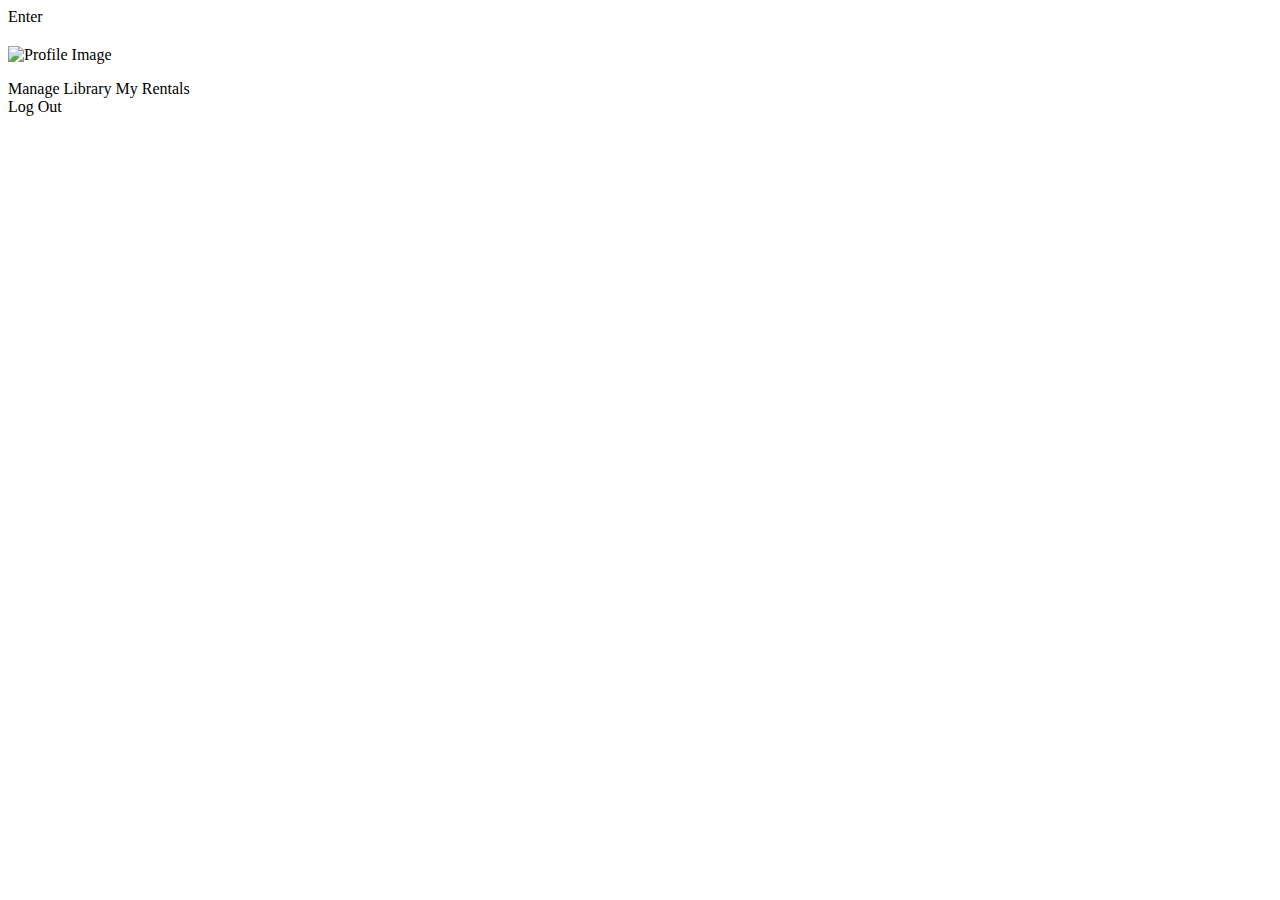
<file: src/main/resources/templates/index.html>
<!DOCTYPE html>
<html lang="en" xmlns:th="http://www.thymeleaf.org"
      xmlns:sec="http://www.thymeleaf.org/thymeleaf-extras-springsecurity5">
<head>
    <meta charset="UTF-8">
    <meta name="viewport" content="width=device-width, initial-scale=1.0">
    <title>Home</title>
    <link rel="stylesheet" th:href="@{/css/style.css}">
</head>
<body>
    <div class="container">
        <div class="login-section" sec:authorize="!isAuthenticated()">
            <a th:href="@{/oauth2/authorization/okta}">Enter</a>
        </div>
        <div class="profile-section" sec:authorize="isAuthenticated()">
            <h2 th:text="${profile.get('name')}" style="margin-bottom: 20px"></h2>
            <img th:src="${profile.get('picture')}" th:attr="alt=${profile.get('name')}" alt="Profile Image"/>
            <p th:text="${profile.get('email')}"></p>
            <div class="nav-links">
                <a class="btn-primary" th:href="@{/books(view=${'all'})}">Manage Library</a>
                <a class="btn-primary" th:href="@{/rentals(view=${'rented'})}">My Rentals</a>
            </div>
            <a class="logout-btn" th:href="@{/logout}">Log Out</a>
        </div>
    </div>
</body>
</html>
</file>
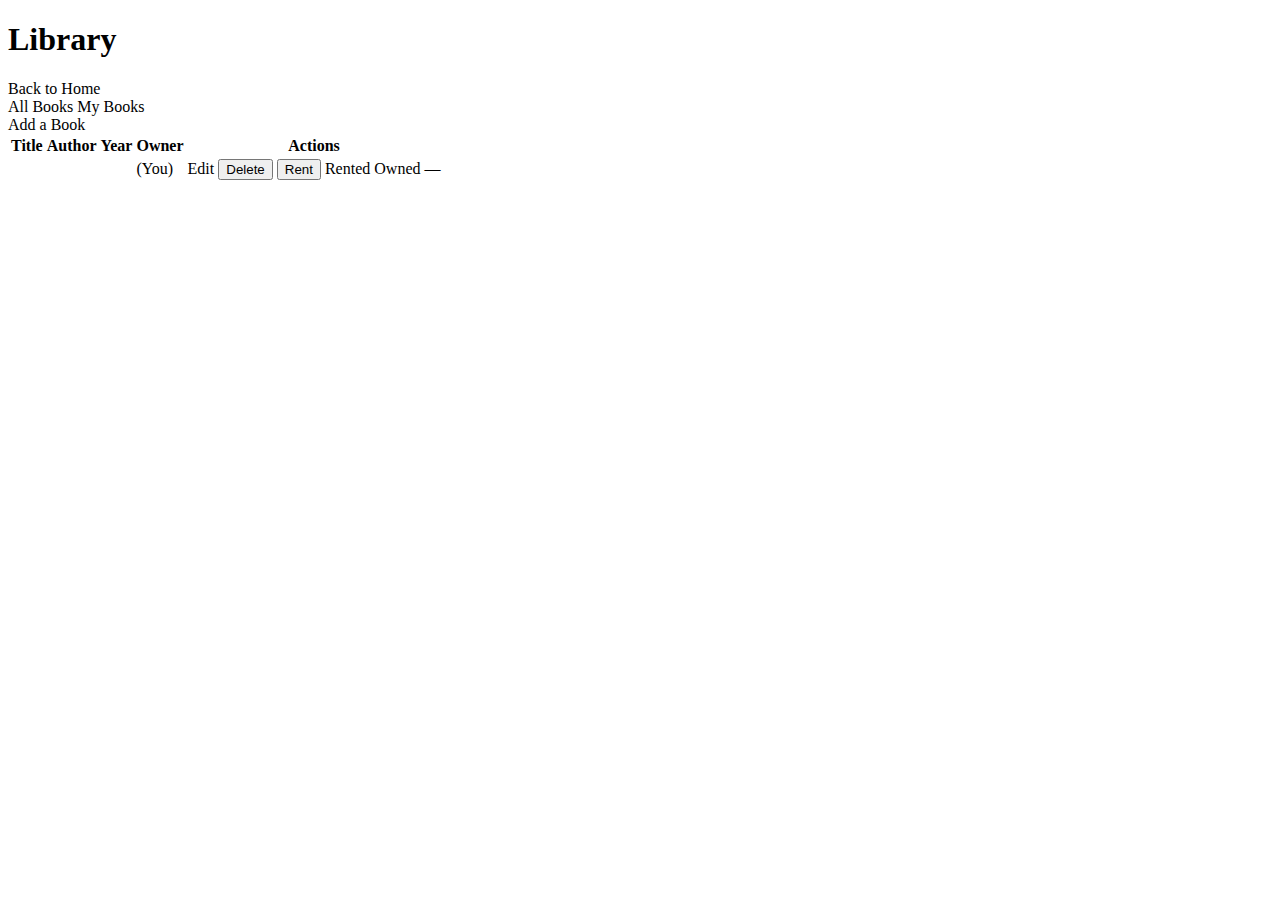
<file: src/main/resources/templates/books.html>
<!DOCTYPE html>
<html lang="en" xmlns:th="http://www.thymeleaf.org"
      xmlns:sec="http://www.thymeleaf.org/thymeleaf-extras-springsecurity5">
<head>
    <meta charset="UTF-8">
    <meta name="viewport" content="width=device-width, initial-scale=1.0">
    <title>Books</title>
    <link rel="stylesheet" th:href="@{/css/style.css}">
</head>
<body>
    <div class="container">
        <div class="header">
            <h1>Library</h1>
            <a th:href="@{/}" class="btn-secondary">Back to Home</a>
        </div>

        <div class="view-toggle">
            <a th:href="@{/books(view=${'all'})}"
               th:classappend="${!isMyBooks} ? 'active' : ''"
               class="btn-toggle">All Books</a>
            <a th:href="@{/books(view=${'user'})}"
               th:classappend="${isMyBooks} ? 'active' : ''"
               class="btn-toggle">My Books</a>
        </div>

        <div class="actions">
            <a th:if="${isMyBooks}" th:href="@{/books/new}" class="btn-primary">Add a Book</a>
        </div>

        <div class="books-list" th:if="${books != null and !books.isEmpty()}">
            <table>
                <thead>
                    <tr>
                        <th>Title</th>
                        <th>Author</th>
                        <th>Year</th>
                        <th th:if="${!isMyBooks}">Owner</th>
                        <th>Actions</th>
                    </tr>
                </thead>
                <tbody>
                    <tr th:each="book : ${books}">
                        <td th:text="${book.title}"></td>
                        <td th:text="${book.author}"></td>
                        <td th:text="${book.year}"></td>
                        <td th:if="${!isMyBooks}">
                            <span th:text="${book.user.name}"></span>
                            <span th:if="${book.user.id == currentUserId}" class="badge-owner">(You)</span>
                        </td>
                        <td class="actions-cell">
                            <span th:if="${isMyBooks and book.user.id == currentUserId}">
                                <a th:href="@{/books/edit/{id}(id=${book.id})}" class="btn-edit">Edit</a>
                                <form th:action="@{/books/delete/{id}(id=${book.id})}" method="post" style="display: inline;">
                                    <button type="submit" class="btn-delete">Delete</button>
                                </form>
                            </span>
                            <span th:if="${!isMyBooks and book.user.id != currentUserId}">
                                <form th:if="${!rentedBooks[book.id]}" th:action="@{/rentals/rent/{id}(id=${book.id})}" method="post" style="display: inline;">
                                    <button type="submit" class="btn-primary">Rent</button>
                                </form>
                                <span th:if="${rentedBooks[book.id]}" class="text-muted">Rented</span>
                            </span>
                            <span th:if="${!isMyBooks and book.user.id == currentUserId}" class="text-muted">
                                Owned
                            </span>
                            <span th:if="${isMyBooks and book.user.id != currentUserId}" class="text-muted">
                                —
                            </span>
                        </td>
                    </tr>
                </tbody>
            </table>
        </div>

        <div class="empty-state" th:if="${books == null or books.isEmpty()}">
            <p th:text="${isMyBooks} ? 'You have not created any books yet' : 'No books found'"></p>
        </div>
    </div>
</body>
</html>
</file>
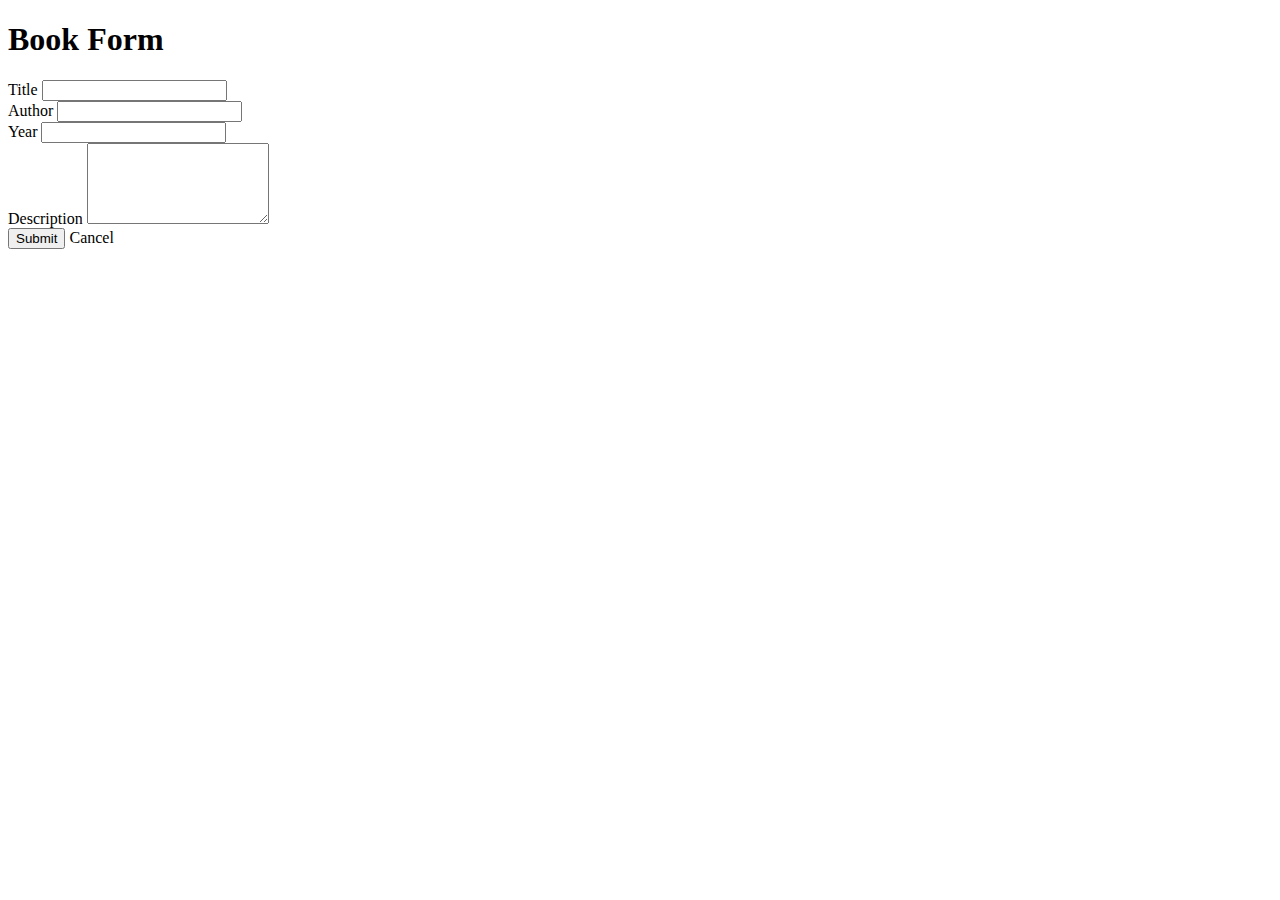
<file: src/main/resources/templates/form.html>
<!DOCTYPE html>
<html lang="en" xmlns:th="http://www.thymeleaf.org">
<head>
    <meta charset="UTF-8">
    <meta name="viewport" content="width=device-width, initial-scale=1.0">
    <title th:text="${isEdit ? 'Edit Book' : 'Add a Book'}">Book Form</title>
    <link rel="stylesheet" th:href="@{/css/style.css}">
</head>
<body>
    <div class="container">
        <div class="header">
            <h1 th:text="${isEdit ? 'Edit Book' : 'Add a Book'}">Book Form</h1>
        </div>

        <form th:action="@{/books/save}" th:object="${book}" method="post" class="book-form">
            <input type="hidden" th:field="*{id}">

            <div class="form-group">
                <label for="title">Title</label>
                <input type="text" id="title" th:field="*{title}" required>
            </div>

            <div class="form-group">
                <label for="author">Author</label>
                <input type="text" id="author" th:field="*{author}" required>
            </div>

            <div class="form-group">
                <label for="year">Year</label>
                <input type="number" id="year" th:field="*{year}" required>
            </div>

            <div class="form-group">
                <label for="description">Description</label>
                <textarea id="description" th:field="*{description}" rows="5"></textarea>
            </div>

            <div class="form-actions">
                <button type="submit" class="btn-primary" th:text="${isEdit ? 'Update' : 'Create'}">Submit</button>
                <a th:href="@{/books(view=${'user'})}" class="btn-secondary">Cancel</a>
            </div>
        </form>
    </div>
</body>
</html>
</file>
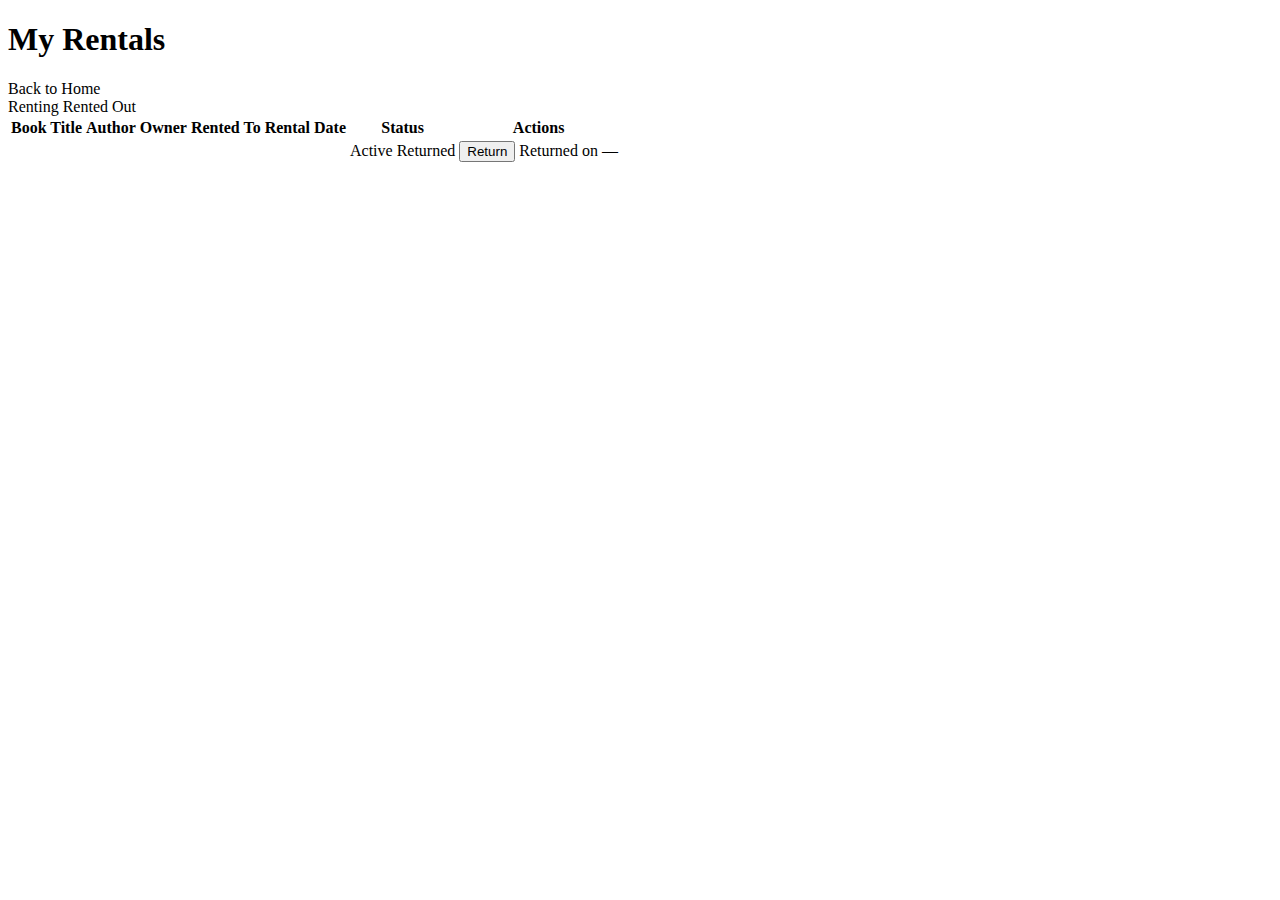
<file: src/main/resources/templates/rentals.html>
<!DOCTYPE html>
<html lang="en" xmlns:th="http://www.thymeleaf.org">
<head>
    <meta charset="UTF-8">
    <meta name="viewport" content="width=device-width, initial-scale=1.0">
    <title>Rentals</title>
    <link rel="stylesheet" th:href="@{/css/style.css}">
</head>
<body>
    <div class="container">
        <div class="header">
            <h1>My Rentals</h1>
            <a th:href="@{/}" class="btn-secondary">Back to Home</a>
        </div>

        <div class="view-toggle">
            <a th:href="@{/rentals(view=${'rented'})}"
               th:classappend="${currentView == 'rented'} ? 'active' : ''"
               class="btn-toggle">Renting</a>
            <a th:href="@{/rentals(view=${'rented-out'})}"
               th:classappend="${currentView == 'rented-out'} ? 'active' : ''"
               class="btn-toggle">Rented Out</a>
        </div>

        <div class="rentals-list" th:if="${rentals != null and !rentals.isEmpty()}">
            <table>
                <thead>
                    <tr>
                        <th>Book Title</th>
                        <th>Author</th>
                        <th th:if="${currentView == 'rented'}">Owner</th>
                        <th th:if="${currentView == 'rented-out'}">Rented To</th>
                        <th>Rental Date</th>
                        <th>Status</th>
                        <th>Actions</th>
                    </tr>
                </thead>
                <tbody>
                    <tr th:each="rental : ${rentals}">
                        <td th:text="${rental.book.title}"></td>
                        <td th:text="${rental.book.author}"></td>
                        <td th:if="${currentView == 'rented'}" th:text="${rental.owner.name}"></td>
                        <td th:if="${currentView == 'rented-out'}" th:text="${rental.renter.name}"></td>
                        <td th:text="${#temporals.format(rental.rentalDate, 'yyyy-MM-dd HH:mm')}"></td>
                        <td>
                            <span th:if="${rental.status.name() == 'ACTIVE'}" class="badge-active">Active</span>
                            <span th:if="${rental.status.name() == 'RETURNED'}" class="badge-returned">Returned</span>
                        </td>
                        <td class="actions-cell">
                            <form th:if="${rental.status.name() == 'ACTIVE' && rental.owner.id != currentUserId}"
                                  th:action="@{/rentals/return/{id}(id=${rental.id})}"
                                  method="post"
                                  style="display: inline;">
                                <button type="submit" class="btn-primary">Return</button>
                            </form>
                            <span th:unless="${rental.status.name() == 'ACTIVE'}" class="text-muted">
                                Returned on <span th:text="${#temporals.format(rental.returnDate, 'yyyy-MM-dd HH:mm')}"></span>
                            </span>
                            <span th:if="${rental.status.name() == 'ACTIVE' && rental.owner.id == currentUserId }" class="text-muted">
                                —
                            </span>
                        </td>
                    </tr>
                </tbody>
            </table>
        </div>

        <div class="empty-state" th:if="${rentals == null or rentals.isEmpty()}">
            <p th:text="${currentView == 'rented'} ? 'You are not renting any books' : 'You have not rented out any books'"></p>
        </div>
    </div>
</body>
</html>
</file>
